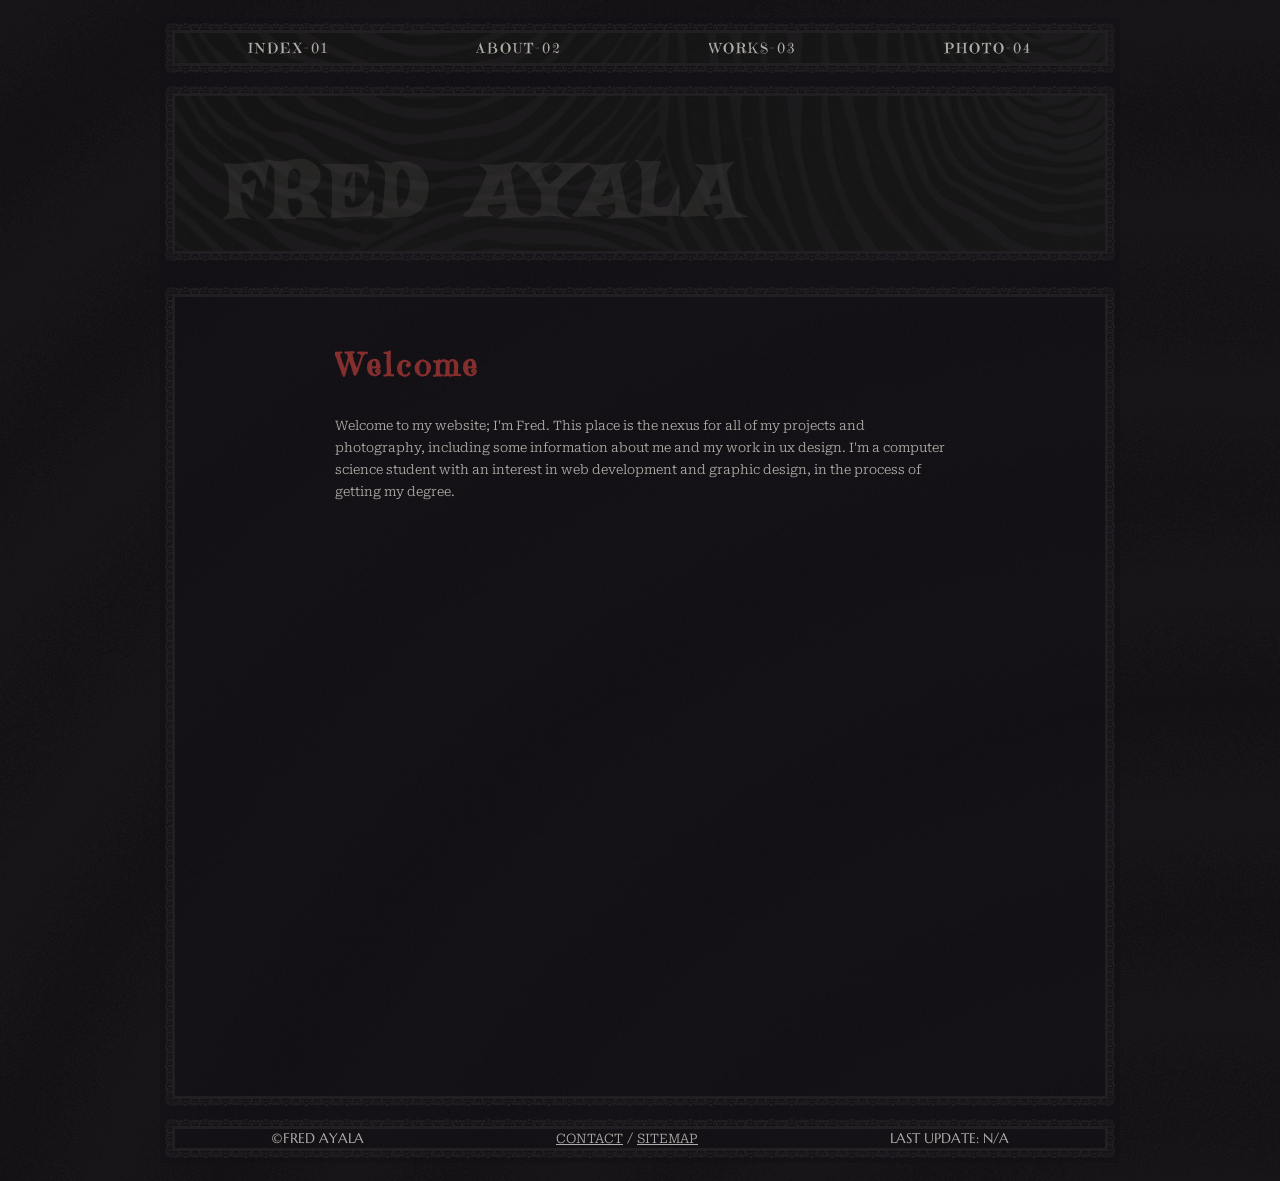
<file: index.html>
<!DOCTYPE html>
<html lang="en">

<head>
    <meta charset="UTF-8">
    <meta name="viewport" content="width=device-width, initial-scale=1.0">
    <link rel="stylesheet" href="Assets/CSS/style.css">

    <title>THE INDEX</title>
    <meta name="description" content="The portfolio of Fred Ayala. A student at UWT 
	studying computer science. Collection of design work, creative projects, and
	student work exploring design fields.">
</head>

<body>
    <div class="LayoutDesktop__Wrapper">
        <div class="LayoutDesktop-Section__Wrapper">
            <div class="LayoutDesktop-Navi__Container" id="PrimaryBorder__Theme">
                <nav class="Navi-Main__Container">
                    <a href="#">INDEX-01</a>
                    <a href="about.html">ABOUT-02</a>
                    <a href="works.html">WORKS-03</a>
                    <a href="404.html">PHOTO-04</a>
                </nav>
            </div>
            <div class="LayoutDesktop-Hero__Container" id="PrimaryBorder__Theme">
                <h1>FRED AYALA</h1>
            </div>
        </div>
        <div class="LayoutDesktop-Section__Wrapper">
            <div class="LayoutDesktop-Body__Container" id="SecondaryBorder__Theme">
                <h2>Welcome</h2>
                <p>Welcome to my website; I'm Fred. This place is the nexus for all of my projects and photography,
                    including some information about me and my work in ux design. I'm a computer science student with an
                    interest in web development and graphic design, in the process of getting my degree.</p>
            </div>
            <div class="LayoutDesktop-Foot__Container" id="SecondaryBorder__Theme">
                <span>©FRED AYALA</span>
                <span><a href="404.html">CONTACT</a> / <a href="404.html">SITEMAP</a></span>
                <span>LAST UPDATE: N/A</span>
            </div>
        </div>
    </div>
</body>

</html>
</file>
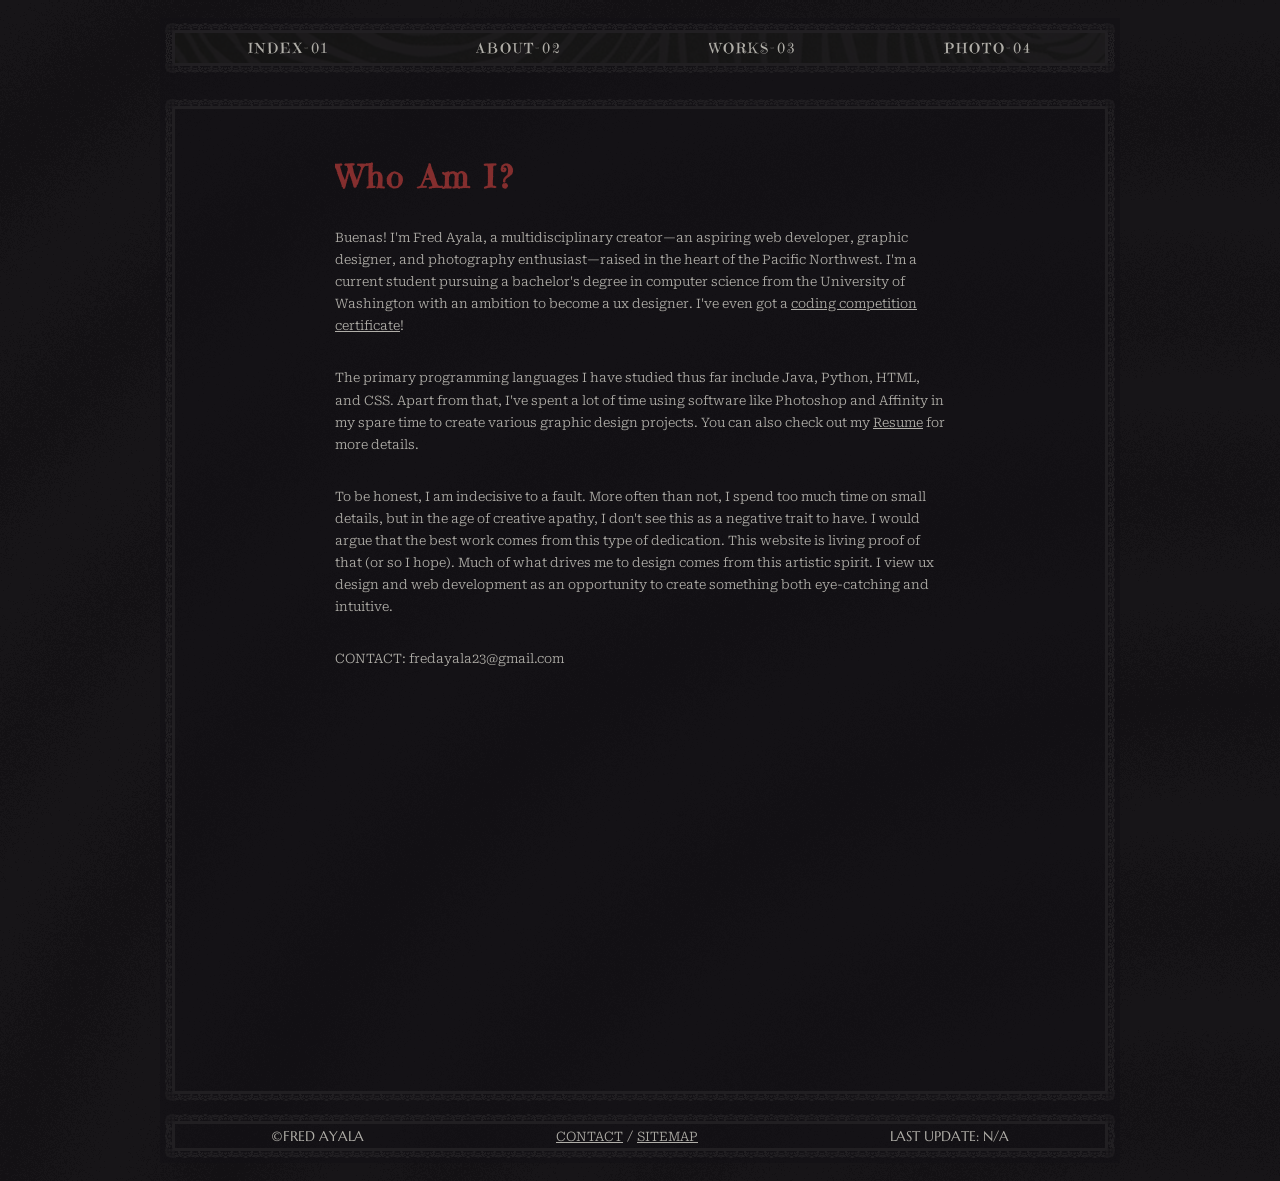
<file: about.html>
<!DOCTYPE html>
<html lang="en">

<head>
    <meta charset="UTF-8">
    <meta name="viewport" content="width=device-width, initial-scale=1.0">
    <link rel="stylesheet" href="Assets/CSS/style.css">

    <title>THE ABOUT</title>
    <meta name="description" content="The portfolio of Fred Ayala. A student at UWT 
	studying computer science. Collection of design work, creative projects, and
	student work exploring design fields.">
</head>

<body>
    <div class="LayoutDesktop__Wrapper">
        <div class="LayoutDesktop-Section__Wrapper">
            <div class="LayoutDesktop-Navi__Container" id="PrimaryBorder__Theme">
                <nav class="Navi-Main__Container">
                    <a href="index.html">INDEX-01</a>
                    <a href="#">ABOUT-02</a>
                    <a href="works.html">WORKS-03</a>
                    <a href="404.html">PHOTO-04</a>
                </nav>
            </div>
        </div>
        <div class="LayoutDesktop-Section__Wrapper">
            <div class="LayoutDesktop-Body__Container" id="SecondaryBorder__Theme">
                <h2>Who Am I?</h2>
                <p>Buenas! I'm Fred Ayala, a multidisciplinary creator—an aspiring web developer, graphic designer, and
                    photography enthusiast—raised in the heart of the Pacific Northwest. I'm a current student 
                    pursuing a bachelor's degree in computer science from the University of Washington with an ambition
                    to become a ux designer. I've even got a <a href="/Assets/Documents/Certificate.pdf">coding
                    competition certificate</a>!</p>
                <p>The primary programming languages I have studied thus far include Java, Python, HTML, and CSS. Apart
                    from that, I've spent a lot of time using software like Photoshop and Affinity in my spare time to
                    create various graphic design projects. You can also check out my <a
                    href="/Assets/Documents/Fred_Resume.pdf">Resume</a> for more details.</p>
                <p>To be honest, I am indecisive to a fault. More often than not, I spend too much time on small
                    details, but in the age of creative apathy, I don't see this as a negative trait to have. I would
                    argue that the best work comes from this type of dedication. This website is living proof of that
                    (or so I hope). Much of what drives me to design comes from this artistic spirit. I view ux design
                    and web development as an opportunity to create something both eye-catching and intuitive.
                </p>
                <p>CONTACT: fredayala23@gmail.com</p>
            </div>
            <div class="LayoutDesktop-Foot__Container" id="SecondaryBorder__Theme">
                <span>©FRED AYALA</span>
                <span><a href="404.html">CONTACT</a> / <a href="404.html">SITEMAP</a></span>
                <span>LAST UPDATE: N/A</span>
            </div>
        </div>
    </div>
</body>

</html>
</file>
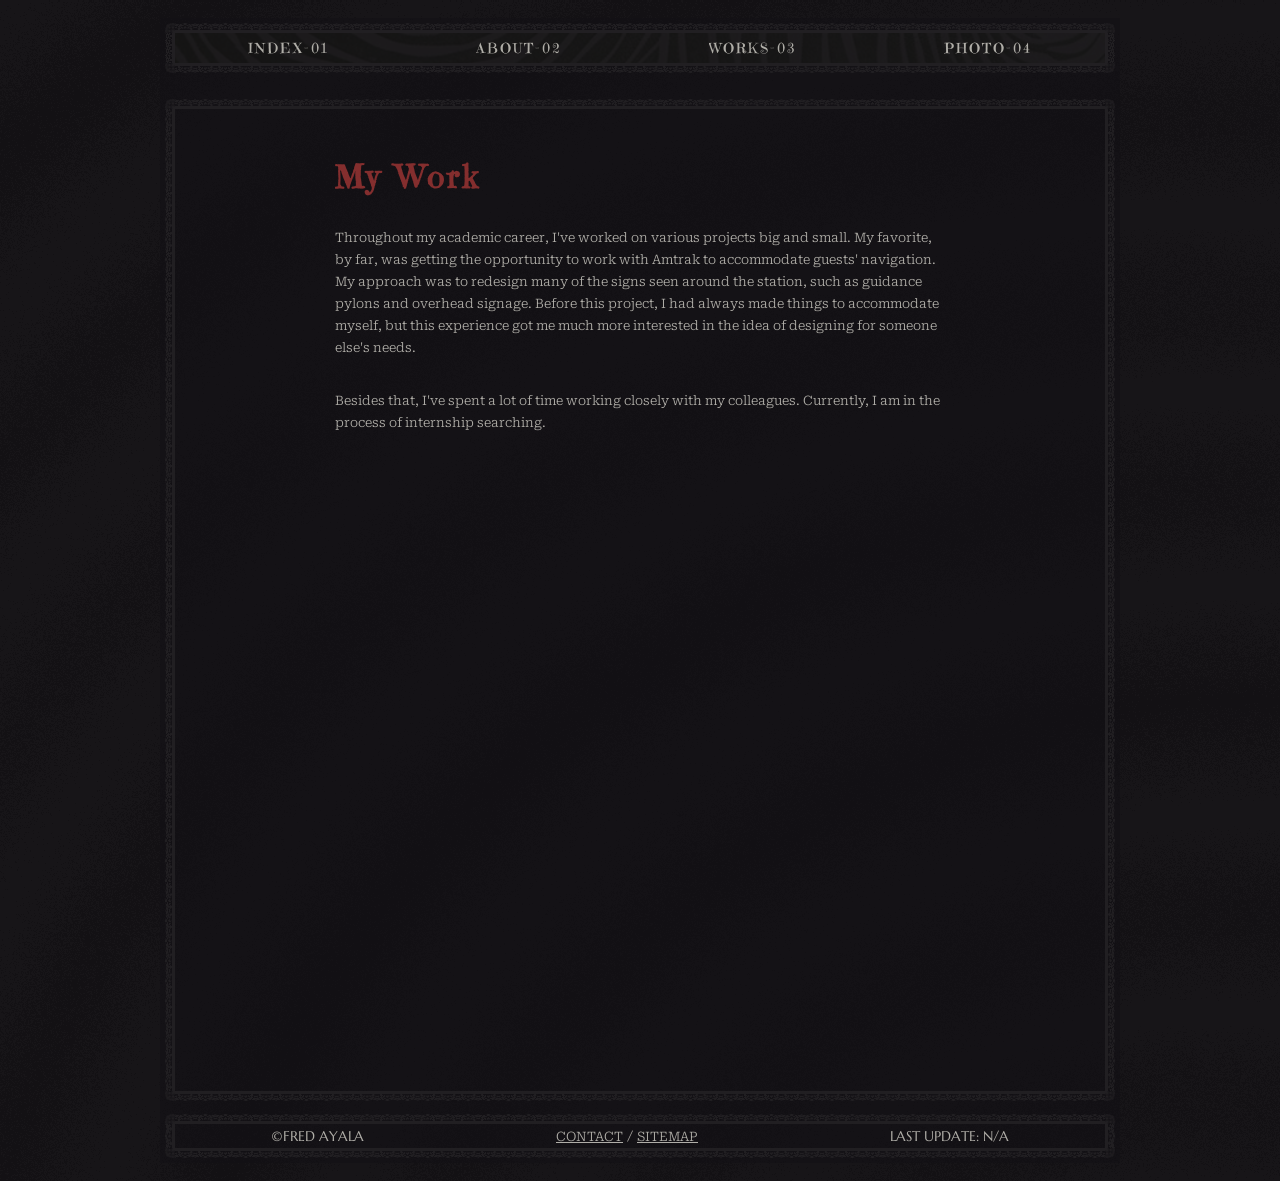
<file: works.html>
<!DOCTYPE html>
<html lang="en">

<head>
    <meta charset="UTF-8">
    <meta name="viewport" content="width=device-width, initial-scale=1.0">
    <link rel="stylesheet" href="Assets/CSS/style.css">

    <title>THE WORKS</title>
    <meta name="description" content="The portfolio of Fred Ayala. A student at UWT 
	studying computer science. Collection of design work, creative projects, and
	student work exploring design fields.">
</head>

<body>
    <div class="LayoutDesktop__Wrapper">
        <div class="LayoutDesktop-Section__Wrapper">
            <div class="LayoutDesktop-Navi__Container" id="PrimaryBorder__Theme">
                <nav class="Navi-Main__Container">
                    <a href="index.html">INDEX-01</a>
                    <a href="about.html">ABOUT-02</a>
                    <a href="#">WORKS-03</a>
                    <a href="404.html">PHOTO-04</a>
                </nav>
            </div>
        </div>
        <div class="LayoutDesktop-Section__Wrapper">
            <div class="LayoutDesktop-Body__Container" id="SecondaryBorder__Theme">
                <h2>My Work</h2>
                <p>Throughout my academic career, I've worked on various projects big and small. My favorite, by far,
                    was getting the opportunity to work with Amtrak to accommodate guests' navigation. My approach was
                    to redesign many of the signs seen around the station, such as
                    guidance pylons and overhead signage. Before this project, I had always made things to accommodate
                    myself, but this experience got me much more interested in the idea of designing
                    for someone else's needs.</p>
                <p>Besides that, I've spent a lot of time working closely with my colleagues. Currently, I am in the
                    process of internship searching.</p>
            </div>
            <div class="LayoutDesktop-Foot__Container" id="SecondaryBorder__Theme">
                <span>©FRED AYALA</span>
                <span><a href="404.html">CONTACT</a> / <a href="404.html">SITEMAP</a></span>
                <span>LAST UPDATE: N/A</span>
            </div>
        </div>
    </div>
</body>

</html>
</file>
<file: Assets/CSS/style.css>
@import url('../CSS/fonts.css');

* {
  margin: 0;
  padding: 0;

  overflow: hidden;
  box-sizing: border-box;

  &::-webkit-scrollbar {
    display: none;
  }
}

/* 
 * Defines CSS global variables.
 */
:root {
  /* Background Images */
  --background-image-primary: url('../IMG/Textures/spiral-wallpaper.png');
  --background-image-navbar: url('../IMG/Textures/Spiral_OLD.jpg');
  --background-image-border: url('../IMG/Textures/Border-Texture.png');

  /* Asset Images */
  --border-image-hr: url('../IMG/Textures/hr-style.png');
  --border-image-navbar: url('../IMG/Textures/Border-Texture.png') 90 round;
  --border-image-content: url('../IMG/Textures/Border-Texture.png') 90 round;

  /* Font Families */
  --font-family-primary: 'Baskervville-Regular', serif;
  --font-family-secondary: 'MarcellusSC-Regular', serif;
  --font-family-accent: 'Arapey-Italic', sans-serif;

  --font-family-navbar: 'ModernAntiqua-Regular', serif;
  --font-family-marquee: 'IrishGrover-Regular', sans-serif;

  --font-family-header: 'EmilysCandy-Regular', serif;
  --font-family-subheader: 'BaskervvilleSC-Medium', serif;
  --font-family-default: 'RobotoSerif-Light', serif;
  --font-family-link: 'RobotoSerif-Light', serif;

  /* Font Sizes */
  --font-size-xsmall: 0.85em;
  --font-size-small: 1em;
  --font-size-medium: 2em;
  --font-size-large: 4em;
  --font-size-xlarge: 4.875em;

  /* Colors */
  --primary-color: #B0AEA8;
  --secondary-color: #131114;
  --accent-color: #842E2E;

  --border-color: #211F22;
  --shade-color: #1e1c1f;

  --marquee-color: rgb(from var(--primary-color) r g b / 10%);
  --container-color: rgb(from var(--secondary-color) r g b / 50%);

  /* Parameters */
  --height-navi: 50px;
  --height-hero: 175px;
  --height-body: 1050px;
  --height-foot: 45px;
  --height-gap: 13px;
}

body {
  padding: 18px;
  display: flex;
  justify-content: center;
  align-items: center;
  min-height: 100vh;
  margin: 0;

  user-select: none;

  color: var(--primary-color);
  background-color: var(--secondary-color);
  background-image: var(--background-image-primary);
  background-repeat: no-repeat;
  background-position: top;
  background-size: fill;
}

h1 {  
  color: var(--primary-color);
  font-family: var(--font-family-marquee);
  font-size: var(--font-size-xlarge);
  letter-spacing: .1em;

  opacity: 10%;
}

h2 {
  margin-bottom: 30px;

  color: var(--accent-color);
  font-family: var(--font-family-header);
  font-size: var(--font-size-medium);
  letter-spacing: .1em;
}

a {
  color: var(--primary-color);
  font-family: var(--font-family-link);
  font-size: small;
  text-decoration: underline;
}

p {
  margin-bottom: 30px;

  font-family: var(--font-family-default);
  font-size: small;
  line-height: 1.7em;
  letter-spacing: 10%;
}

#NavigationHR__Theme {
  border: none;
  height: 9px;

  background-color: transparent;
  background-image: var(--border-image-hr);
  background-size: cover;
  background-position: center;
  background-repeat: no-repeat;
}

#PrimaryBorder__Theme {
  border: 10px solid transparent;
  border-image: var(--border-image-navbar);

  background-color: var(--shade-color);
  background-image: var(--background-image-navbar);
  background-clip: padding-box;
  background-size: cover;
  background-blend-mode: multiply;
  background-repeat: no-repeat;
}

#SecondaryBorder__Theme {
  border: 10px solid transparent;
  border-image: var(--border-image-content);
}

.LayoutDesktop__Wrapper {
  width: min(100%, clamp(25vw, 1090px, 75vw));
  height: calc(var(--height-navi) + var(--height-body) + var(--height-foot)); /* 1178 */
  margin: 0 auto;
  padding: 5px;

  display: grid;
  gap: calc(var(--height-gap) * 2);

  background-color: var(--container-color);
}

.LayoutDesktop-Section__Wrapper {
  display: flex;
  flex-direction: column;
  gap: var(--height-gap);
}

.LayoutDesktop-Navi__Container {
  height: var(--height-navi);

  display: flex;
  align-items: center;
  justify-content: space-around;

}

.LayoutDesktop-Hero__Container {
  height: var(--height-hero);
  padding: 3em;
}

.LayoutDesktop-Body__Container {
  height: var(--height-body);
  padding: 3em 10em 3em 10em;
}

.LayoutDesktop-Foot__Container {
  height: var(--height-foot);

  display: flex;
  justify-content: space-around;
  align-items: center;

  span {
    color: var(--primary-color);
    font-family: var(--font-family-secondary);
    font-size: var(--font-size-xsmall);
  }
}

.Navi-Main__Container {
  width: 100%;
  list-style: none;

  display: inherit;
  justify-content: inherit;
  align-items: inherit;


  a {
    text-decoration: none;
    color: var(--primary-color);
    font-family: var(--font-family-header);
    font-size: var(--font-size-xsmall);
    letter-spacing: 2px;
    text-transform: capitalize;
  }
}








/*
html {
    font-size: calc(0.00000000000000007638rem + 1vw);
    -webkit-text-size-adjust: 100%;
    -ms-text-size-adjust: 100%;
}

@media screen and (max-width: 1920px) {
    html {
        font-size: calc(0.00000000999999985434rem + 1vw);
    }
}

@media screen and (max-width: 1440px) {
    html {
        font-size: calc(-0.00000075501113586164rem + 1vw);
    }
}

@media screen and (max-width: 991px) {
    html {
        font-size: 0.625rem;
    }
}*/
</file>
